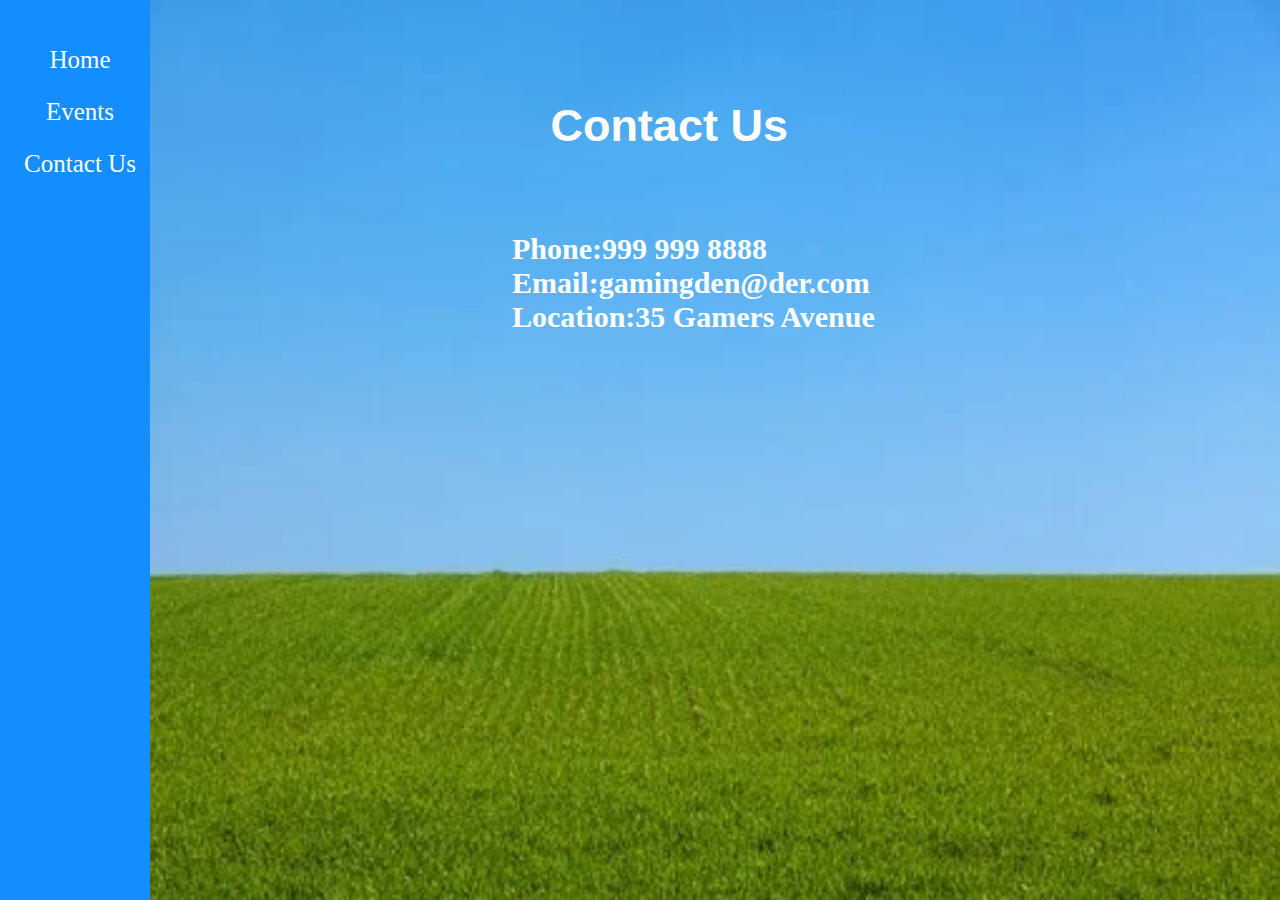
<file: contacts.html>
<!DOCTYPE >
<html lang="en">

<head>
    <meta charset="UTF-8">
    <meta name="viewport" content="width=device-width, initial-scale=1.0">
    <title>Contact Us | Gaming Den</title>
    <link rel="stylesheet" href="contacts.css">
</head>

<body>
    <div class="sidenav">
        <a href="index.html">Home</a>
        <a href="events.html">Events</a>
        <a href="contacts.html">Contact Us</a>

    </div>

    <h1>Contact Us</h1>
    <h2>Phone:999 999 8888 <br> Email:gamingden@der.com
        <br> Location:35 Gamers Avenue</h2>

    <div class="footer">
        <p>Copyright</p>
    </div>
</body>

</html>
</file>
<file: contacts.css>
.sidenav {
    text-align: center;
    position: fixed;
    background-color: #148DFE;
    height: 100%;
    width: 150px;
    overflow: hidden;
    padding-top: 30px;
}

.sidenav a {
    padding: 16px 8px 8px 18px;
    font-size: 25px;
    color: white;
    text-decoration: none;
    display: block;
}

body {
    background-image: url(contacts.webp);
    background-repeat: no-repeat;
    background-size: 100% 100%;
    margin: 0px;
}

.sidenav a:hover {
    color: #91FFFF;
}

H1 {
    font-size: 45px;
    padding-top: 100px;
    padding-left: 43%;
    color: white;
    font-family: 'Lucida Sans', 'Lucida Sans Regular', 'Lucida Grande', 'Lucida Sans Unicode', Geneva, Verdana, sans-serif;
}

h2 {
    padding: 50px;
    padding-left: 40%;
    font-size: 30px;
    color: white;
}
</file>
